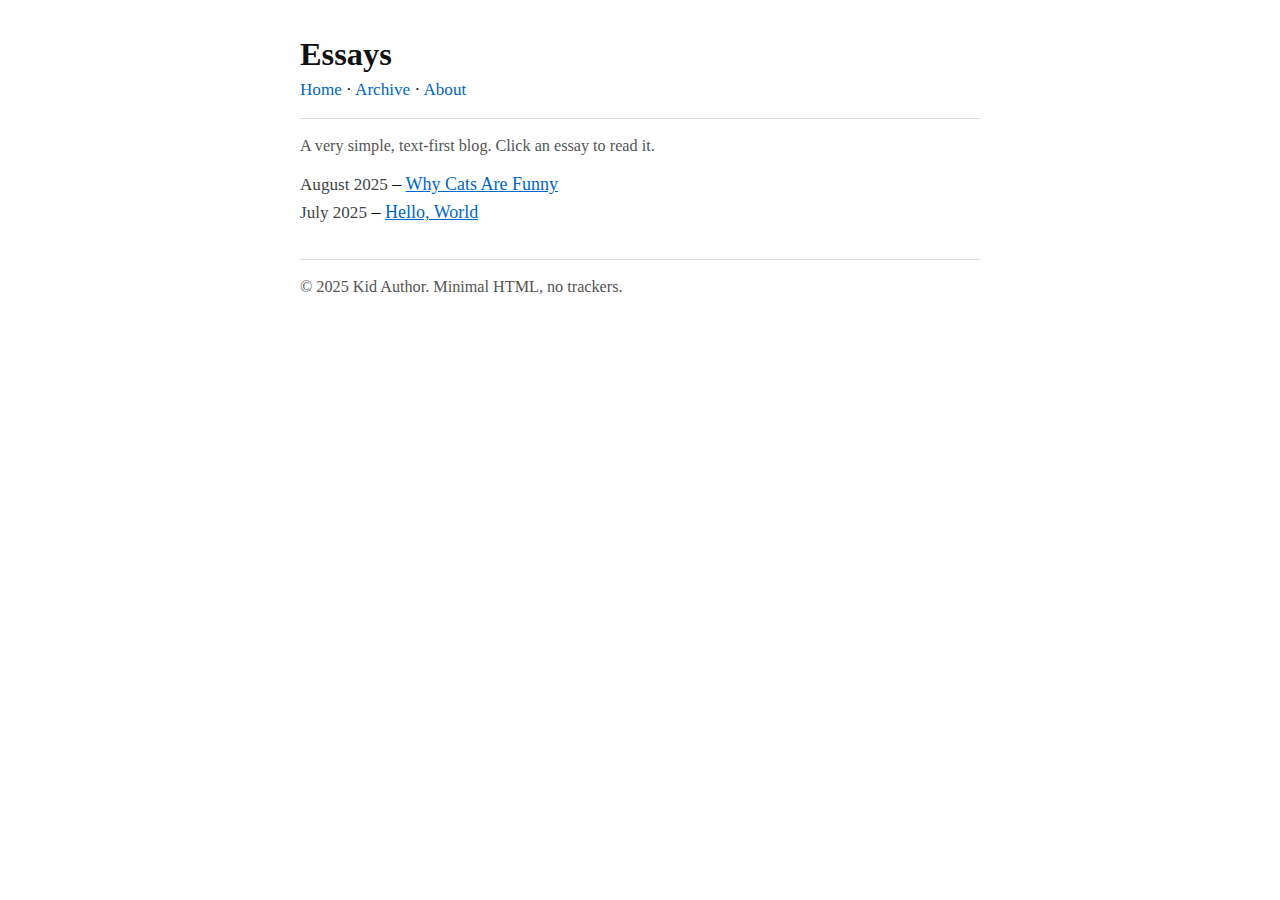
<file: index.html>
<!doctype html>
<html lang="en">
<head>
  <meta charset="utf-8">
  <meta name="viewport" content="width=device-width, initial-scale=1">
  <title>Essays</title>
  <link rel="stylesheet" href="styles.css">
</head>
<body>
  <div class="wrapper">
    <header>
      <h1>Essays</h1>
      <nav>
        <a href="index.html">Home</a> ·
        <a href="archive.html">Archive</a> ·
        <a href="about.html">About</a>
      </nav>
      <hr>
    </header>

    <main>
      <p class="small">A very simple, text‑first blog. Click an essay to read it.</p>
      <section class="essay-list">
        <ul>
          <li><span class="date">August 2025</span> – <a href="essays/why-cats-are-funny.html">Why Cats Are Funny</a></li>
          <li><span class="date">July 2025</span> – <a href="essays/hello-world.html">Hello, World</a></li>
        </ul>
      </section>
    </main>

    <footer>
      <hr>
      <div>© 2025 Kid Author. <span class="small">Minimal HTML, no trackers.</span></div>
    </footer>
  </div>
</body>
</html>
</file>
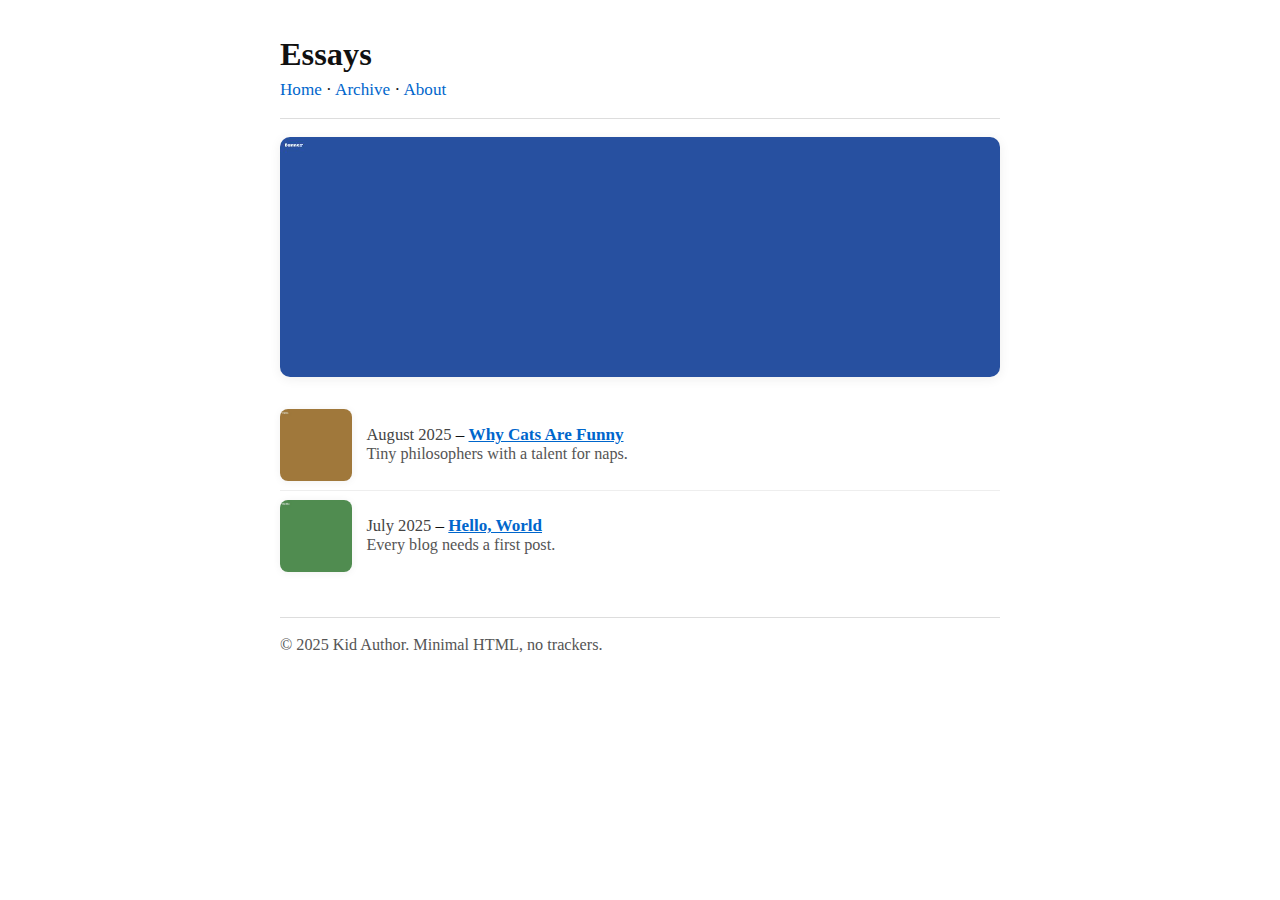
<file: pg_style_blog_chic/index.html>
<!doctype html>
<html lang="en">
<head>
  <meta charset="utf-8">
  <meta name="viewport" content="width=device-width, initial-scale=1">
  <title>Essays</title>
  <link rel="stylesheet" href="styles.css">
</head>
<body>
  <div class="wrapper">
    <header>
      <h1>Essays</h1>
      <nav>
        <a href="index.html">Home</a> ·
        <a href="archive.html">Archive</a> ·
        <a href="about.html">About</a>
      </nav>
      <hr>
    </header>

    <main>
      <img class="hero" src="images/banner.jpg" alt="Chic header image">

      <section class="essay-list">
        <ul>
          <li class="essay-item">
            <img class="thumb" src="images/cats-thumb.jpg" alt="Funny cat thumbnail">
            <div class="item-meta">
              <div><span class="date">August 2025</span> – <a class="item-title" href="essays/why-cats-are-funny.html">Why Cats Are Funny</a></div>
              <div class="small">Tiny philosophers with a talent for naps.</div>
            </div>
          </li>
          <li class="essay-item">
            <img class="thumb" src="images/hello-thumb.jpg" alt="Hello world thumbnail">
            <div class="item-meta">
              <div><span class="date">July 2025</span> – <a class="item-title" href="essays/hello-world.html">Hello, World</a></div>
              <div class="small">Every blog needs a first post.</div>
            </div>
          </li>
        </ul>
      </section>
    </main>

    <footer>
      <hr>
      <div>© 2025 Kid Author. <span class="small">Minimal HTML, no trackers.</span></div>
    </footer>
  </div>
</body>
</html>
</file>
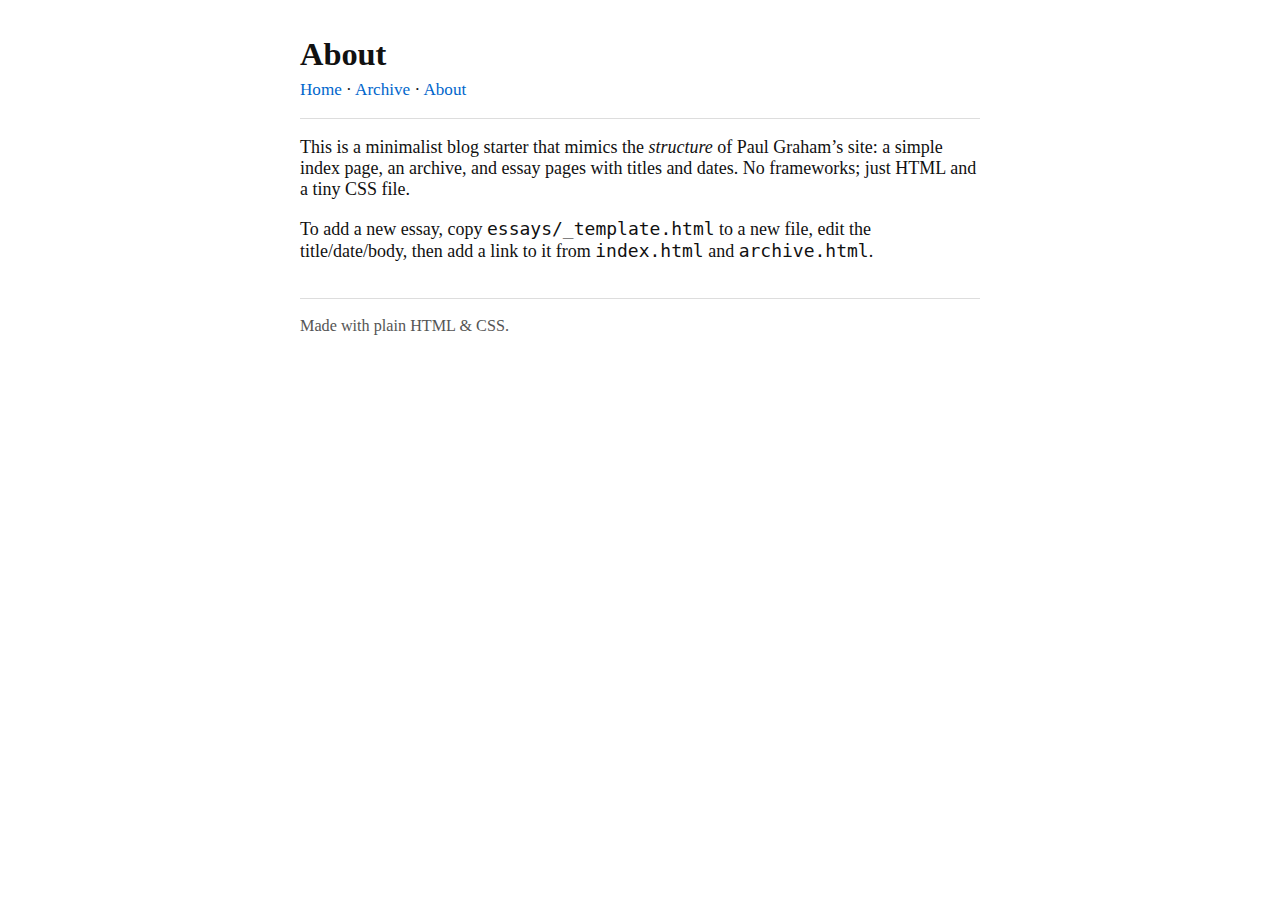
<file: about.html>
<!doctype html>
<html lang="en">
<head>
  <meta charset="utf-8">
  <meta name="viewport" content="width=device-width, initial-scale=1">
  <title>About</title>
  <link rel="stylesheet" href="styles.css">
</head>
<body>
  <div class="wrapper">
    <header>
      <h1>About</h1>
      <nav>
        <a href="index.html">Home</a> ·
        <a href="archive.html">Archive</a> ·
        <a href="about.html">About</a>
      </nav>
      <hr>
    </header>

    <main>
      <p>This is a minimalist blog starter that mimics the <em>structure</em> of Paul Graham’s site: a simple index page, an archive, and essay pages with titles and dates. No frameworks; just HTML and a tiny CSS file.</p>
      <p>To add a new essay, copy <code>essays/_template.html</code> to a new file, edit the title/date/body, then add a link to it from <code>index.html</code> and <code>archive.html</code>.</p>
    </main>

    <footer>
      <hr>
      <div class="small">Made with plain HTML & CSS.</div>
    </footer>
  </div>
</body>
</html>
</file>
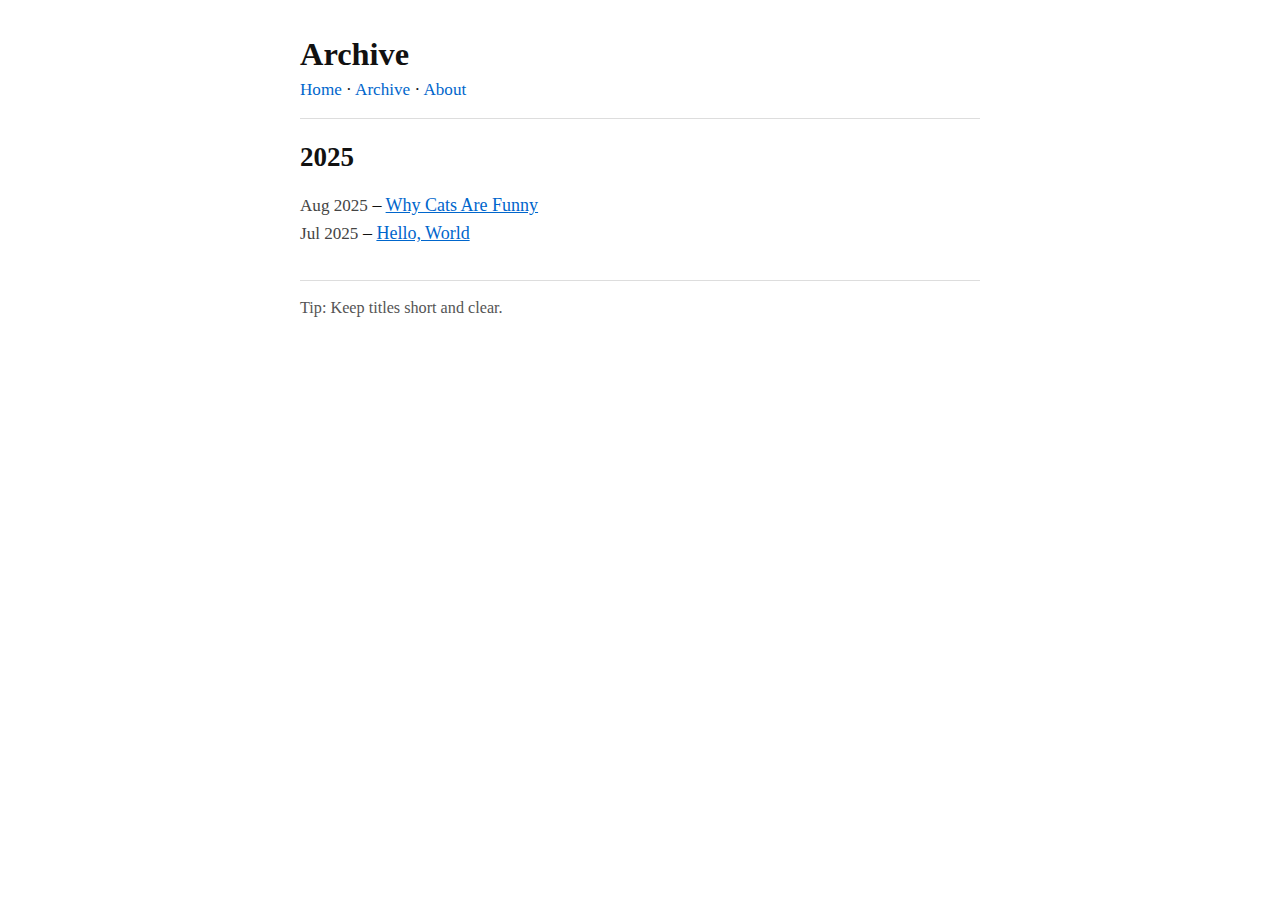
<file: archive.html>
<!doctype html>
<html lang="en">
<head>
  <meta charset="utf-8">
  <meta name="viewport" content="width=device-width, initial-scale=1">
  <title>Archive</title>
  <link rel="stylesheet" href="styles.css">
</head>
<body>
  <div class="wrapper">
    <header>
      <h1>Archive</h1>
      <nav>
        <a href="index.html">Home</a> ·
        <a href="archive.html">Archive</a> ·
        <a href="about.html">About</a>
      </nav>
      <hr>
    </header>

    <main class="essay-list">
      <h2>2025</h2>
      <ul>
        <li><span class="date">Aug 2025</span> – <a href="essays/why-cats-are-funny.html">Why Cats Are Funny</a></li>
        <li><span class="date">Jul 2025</span> – <a href="essays/hello-world.html">Hello, World</a></li>
      </ul>
    </main>

    <footer>
      <hr>
      <div class="small">Tip: Keep titles short and clear.</div>
    </footer>
  </div>
</body>
</html>
</file>
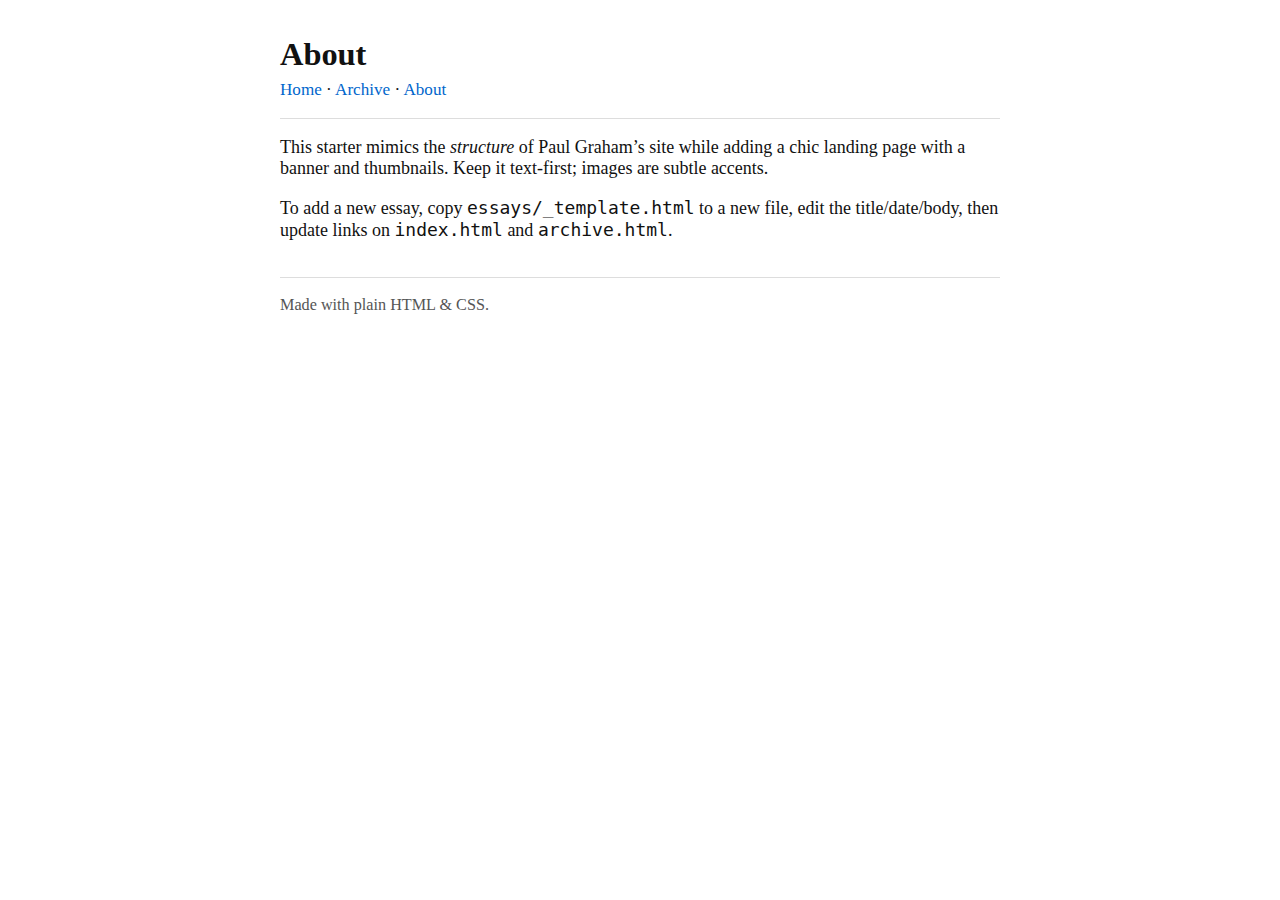
<file: pg_style_blog_chic/about.html>
<!doctype html>
<html lang="en">
<head>
  <meta charset="utf-8">
  <meta name="viewport" content="width=device-width, initial-scale=1">
  <title>About</title>
  <link rel="stylesheet" href="styles.css">
</head>
<body>
  <div class="wrapper">
    <header>
      <h1>About</h1>
      <nav>
        <a href="index.html">Home</a> ·
        <a href="archive.html">Archive</a> ·
        <a href="about.html">About</a>
      </nav>
      <hr>
    </header>

    <main>
      <p>This starter mimics the <em>structure</em> of Paul Graham’s site while adding a chic landing page with a banner and thumbnails. Keep it text‑first; images are subtle accents.</p>
      <p>To add a new essay, copy <code>essays/_template.html</code> to a new file, edit the title/date/body, then update links on <code>index.html</code> and <code>archive.html</code>.</p>
    </main>

    <footer>
      <hr>
      <div class="small">Made with plain HTML & CSS.</div>
    </footer>
  </div>
</body>
</html>
</file>
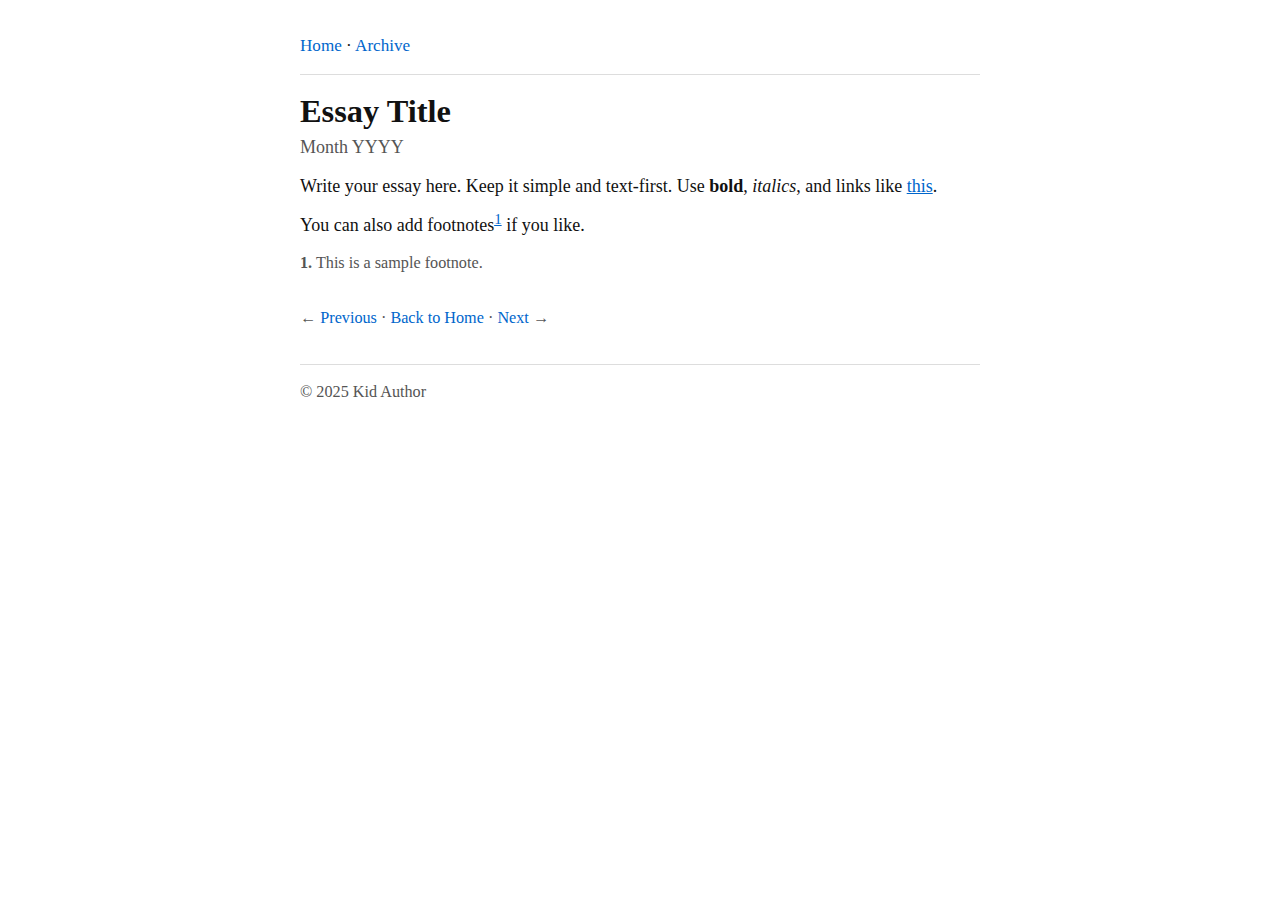
<file: pg_style_blog/essays/_template.html>
<!doctype html>
<html lang="en">
<head>
  <meta charset="utf-8">
  <meta name="viewport" content="width=device-width, initial-scale=1">
  <title>Essay Title</title>
  <link rel="stylesheet" href="../styles.css">
</head>
<body>
  <div class="wrapper">
    <header>
      <nav>
        <a href="../index.html">Home</a> ·
        <a href="../archive.html">Archive</a>
      </nav>
      <hr>
    </header>

    <main>
      <h1 class="title">Essay Title</h1>
      <p class="when">Month YYYY</p>

      <p>Write your essay here. Keep it simple and text‑first. Use <strong>bold</strong>, <em>italics</em>, and links like <a href="https://example.com">this</a>.</p>
      <p>You can also add footnotes<sup><a href="#fn1">1</a></sup> if you like.</p>

      <p id="fn1" class="small"><strong>1.</strong> This is a sample footnote.</p>

      <nav class="pager small">
        <span>← <a href="hello-world.html">Previous</a></span> ·
        <span><a href="../index.html">Back to Home</a></span> ·
        <span><a href="why-cats-are-funny.html">Next</a> →</span>
      </nav>
    </main>

    <footer>
      <hr>
      <div class="small">© 2025 Kid Author</div>
    </footer>
  </div>
</body>
</html>
</file>
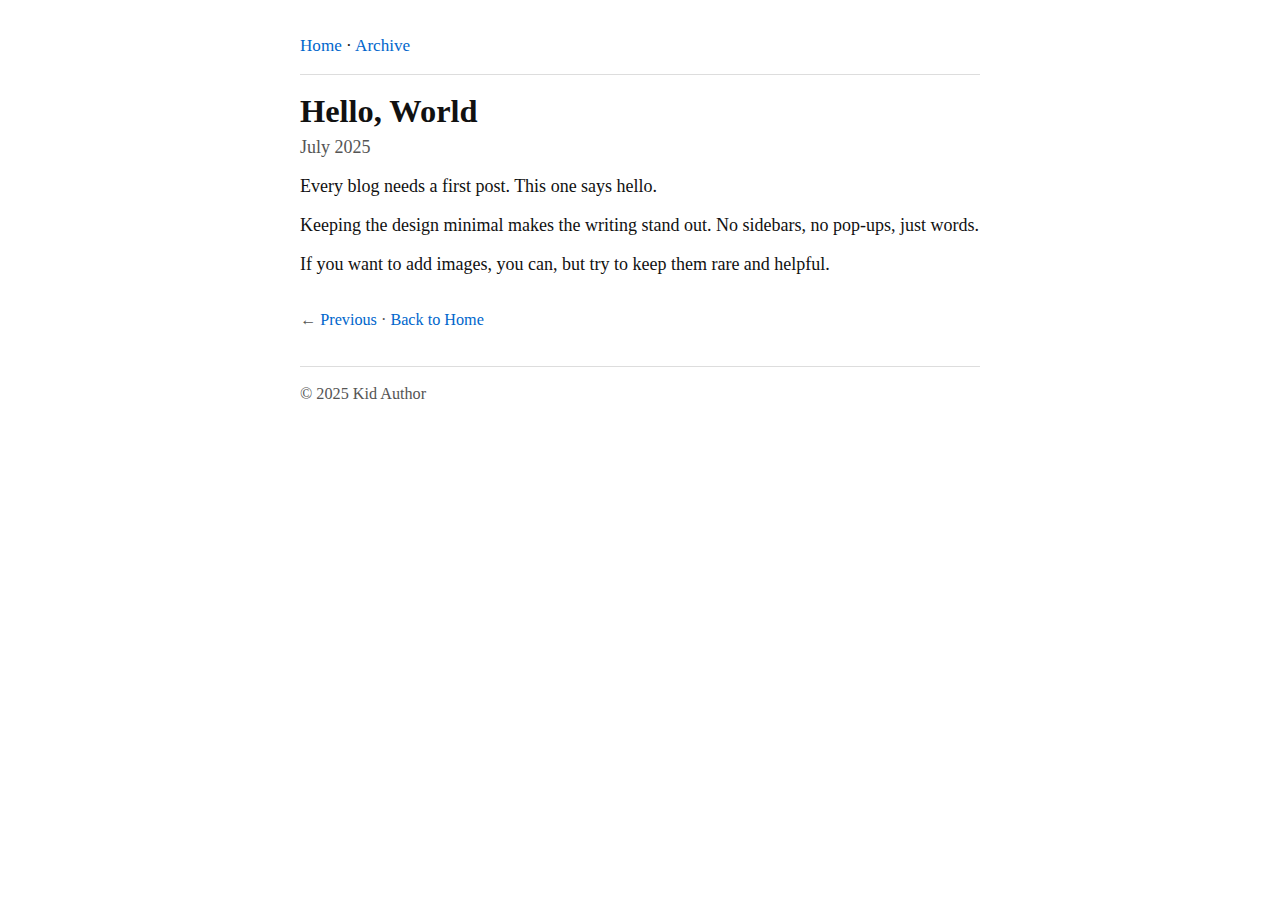
<file: pg_style_blog/essays/hello-world.html>
<!doctype html>
<html lang="en">
<head>
  <meta charset="utf-8">
  <meta name="viewport" content="width=device-width, initial-scale=1">
  <title>Hello, World</title>
  <link rel="stylesheet" href="../styles.css">
</head>
<body>
  <div class="wrapper">
    <header>
      <nav>
        <a href="../index.html">Home</a> ·
        <a href="../archive.html">Archive</a>
      </nav>
      <hr>
    </header>

    <main>
      <h1 class="title">Hello, World</h1>
      <p class="when">July 2025</p>

      <p>Every blog needs a first post. This one says hello.</p>
      <p>Keeping the design minimal makes the writing stand out. No sidebars, no pop‑ups, just words.</p>
      <p>If you want to add images, you can, but try to keep them rare and helpful.</p>

      <nav class="pager small">
        <span>← <a href="why-cats-are-funny.html">Previous</a></span> ·
        <span><a href="../index.html">Back to Home</a></span>
      </nav>
    </main>

    <footer>
      <hr>
      <div class="small">© 2025 Kid Author</div>
    </footer>
  </div>
</body>
</html>
</file>
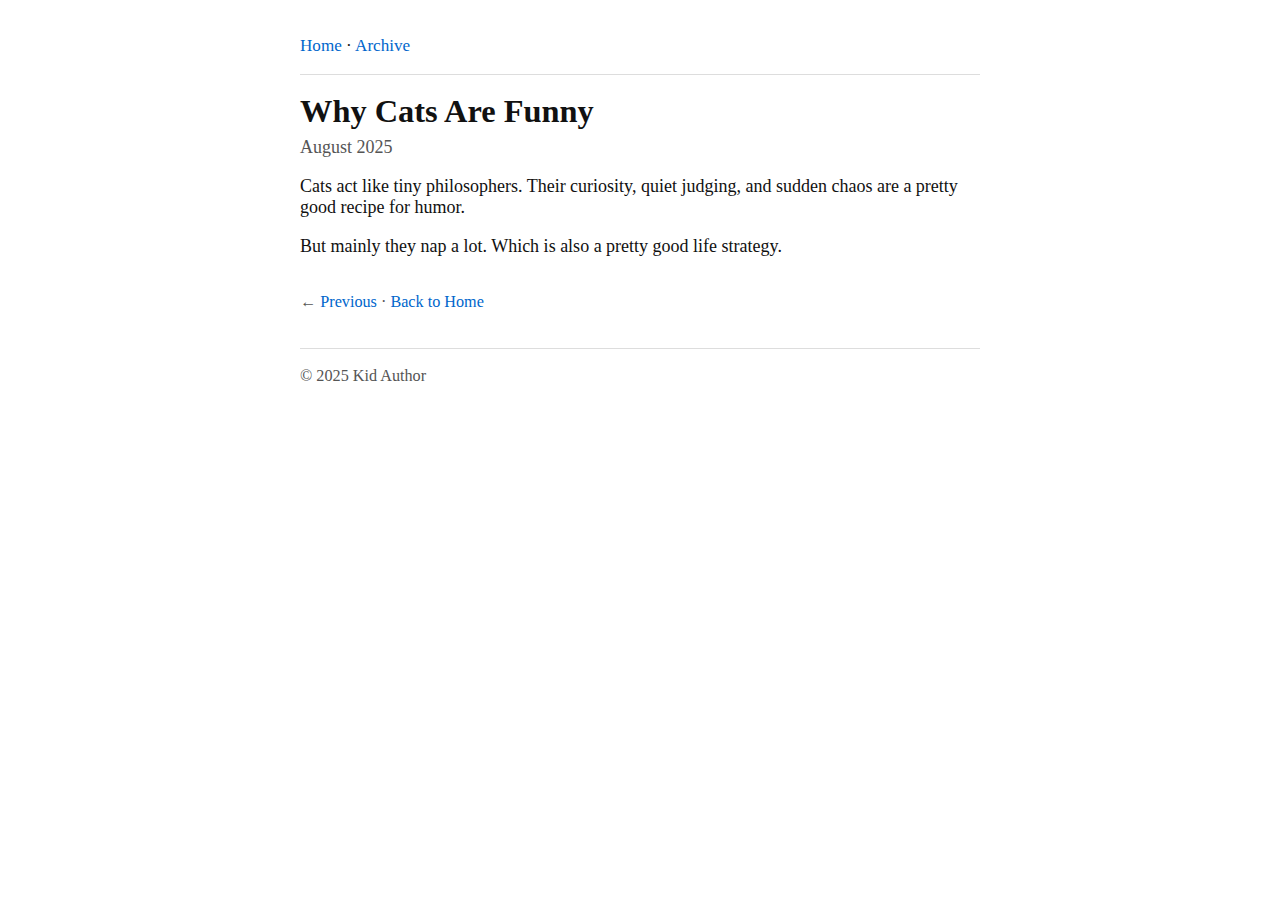
<file: pg_style_blog/essays/why-cats-are-funny.html>
<!doctype html>
<html lang="en">
<head>
  <meta charset="utf-8">
  <meta name="viewport" content="width=device-width, initial-scale=1">
  <title>Why Cats Are Funny</title>
  <link rel="stylesheet" href="../styles.css">
</head>
<body>
  <div class="wrapper">
    <header>
      <nav>
        <a href="../index.html">Home</a> ·
        <a href="../archive.html">Archive</a>
      </nav>
      <hr>
    </header>

    <main>
      <h1 class="title">Why Cats Are Funny</h1>
      <p class="when">August 2025</p>

      <p>Cats act like tiny philosophers. Their curiosity, quiet judging, and sudden chaos are a pretty good recipe for humor.</p>
      <p>But mainly they nap a lot. Which is also a pretty good life strategy.</p>

      <nav class="pager small">
        <span>← <a href="hello-world.html">Previous</a></span> ·
        <span><a href="../index.html">Back to Home</a></span>
      </nav>
    </main>

    <footer>
      <hr>
      <div class="small">© 2025 Kid Author</div>
    </footer>
  </div>
</body>
</html>
</file>
<file: styles.css>
/* Minimal Paul Graham–style vibe: clean, serif, narrow column, blue links */
:root { --maxw: 680px; }
html { font-size: 18px; }
body {
  font-family: Georgia, "Times New Roman", Times, serif;
  color: #111;
  background: #fff;
  margin: 0;
}
.wrapper { max-width: var(--maxw); margin: 2rem auto; padding: 0 1rem; }
header h1 { font-size: 1.8rem; font-weight: 700; margin: 0; }
nav { margin: .4rem 0 1rem; font-size: .95rem; }
nav a { color: #06c; text-decoration: none; }
nav a:hover { text-decoration: underline; }
hr { border: 0; border-top: 1px solid #ddd; margin: 1rem 0; }
a { color: #06c; }
a:hover { text-decoration: underline; }
.essay-list ul { list-style: none; padding: 0; margin: 0; }
.essay-list li { margin: .4rem 0; }
.date { color: #444; font-size: .95rem; white-space: nowrap; }
footer { margin-top: 2rem; font-size: .9rem; color: #555; }
h1.title { font-size: 1.8rem; margin: 0; font-weight: 700; }
p.when { margin: .4rem 0 1rem; color: #555; }
main p { margin: 0 0 1rem; }
.small { font-size: .9rem; color: #555; }
sup { line-height: 0; }
blockquote { margin: 1rem 1.2rem; padding-left: .8rem; border-left: 3px solid #ddd; }
nav.pager { margin-top: 2rem; }
</file>
<file: pg_style_blog_chic/styles.css>
/* Minimal Paul Graham–style vibe with a chic landing: narrow column, serif, blue links, tasteful images */
:root { --maxw: 720px; }
html { font-size: 18px; }
body { font-family: Georgia, "Times New Roman", Times, serif; color: #111; background: #fff; margin: 0; }
.wrapper { max-width: var(--maxw); margin: 2rem auto; padding: 0 1rem; }
header h1 { font-size: 1.8rem; font-weight: 700; margin: 0; }
nav { margin: .4rem 0 1rem; font-size: .95rem; }
nav a { color: #06c; text-decoration: none; }
nav a:hover { text-decoration: underline; }
hr { border: 0; border-top: 1px solid #ddd; margin: 1rem 0; }
a { color: #06c; }
a:hover { text-decoration: underline; }
.small { font-size: .9rem; color: #555; }
footer { margin-top: 2rem; font-size: .9rem; color: #555; }

/* Landing page visuals */
.hero {
  width: 100%;
  border-radius: 10px;
  display: block;
  margin: 0 0 1.25rem 0;
  box-shadow: 0 2px 12px rgba(0,0,0,.07);
}
.essay-list { margin: 0; padding: 0; }
.essay-list ul { list-style: none; padding: 0; margin: 0; }
.essay-item {
  display: grid;
  grid-template-columns: 72px 1fr;
  gap: .8rem;
  align-items: center;
  padding: .5rem 0;
  border-bottom: 1px solid #eee;
}
.essay-item:last-child { border-bottom: none; }
.thumb {
  width: 72px; height: 72px; border-radius: 8px; object-fit: cover;
  box-shadow: 0 1px 8px rgba(0,0,0,.06);
}
.item-meta { font-size: .95rem; }
.item-title { font-weight: 700; }
.date { color: #444; font-size: .92rem; white-space: nowrap; }

/* Essay pages */
h1.title { font-size: 1.8rem; margin: 0; font-weight: 700; }
p.when { margin: .4rem 0 1rem; color: #555; }
main p { margin: 0 0 1rem; }
blockquote { margin: 1rem 1.2rem; padding-left: .8rem; border-left: 3px solid #ddd; }
nav.pager { margin-top: 2rem; }
</file>
<file: pg_style_blog/styles.css>
/* Minimal Paul Graham–style vibe: clean, serif, narrow column, blue links */
:root { --maxw: 680px; }
html { font-size: 18px; }
body {
  font-family: Georgia, "Times New Roman", Times, serif;
  color: #111;
  background: #fff;
  margin: 0;
}
.wrapper { max-width: var(--maxw); margin: 2rem auto; padding: 0 1rem; }
header h1 { font-size: 1.8rem; font-weight: 700; margin: 0; }
nav { margin: .4rem 0 1rem; font-size: .95rem; }
nav a { color: #06c; text-decoration: none; }
nav a:hover { text-decoration: underline; }
hr { border: 0; border-top: 1px solid #ddd; margin: 1rem 0; }
a { color: #06c; }
a:hover { text-decoration: underline; }
.essay-list ul { list-style: none; padding: 0; margin: 0; }
.essay-list li { margin: .4rem 0; }
.date { color: #444; font-size: .95rem; white-space: nowrap; }
footer { margin-top: 2rem; font-size: .9rem; color: #555; }
h1.title { font-size: 1.8rem; margin: 0; font-weight: 700; }
p.when { margin: .4rem 0 1rem; color: #555; }
main p { margin: 0 0 1rem; }
.small { font-size: .9rem; color: #555; }
sup { line-height: 0; }
blockquote { margin: 1rem 1.2rem; padding-left: .8rem; border-left: 3px solid #ddd; }
nav.pager { margin-top: 2rem; }
</file>
